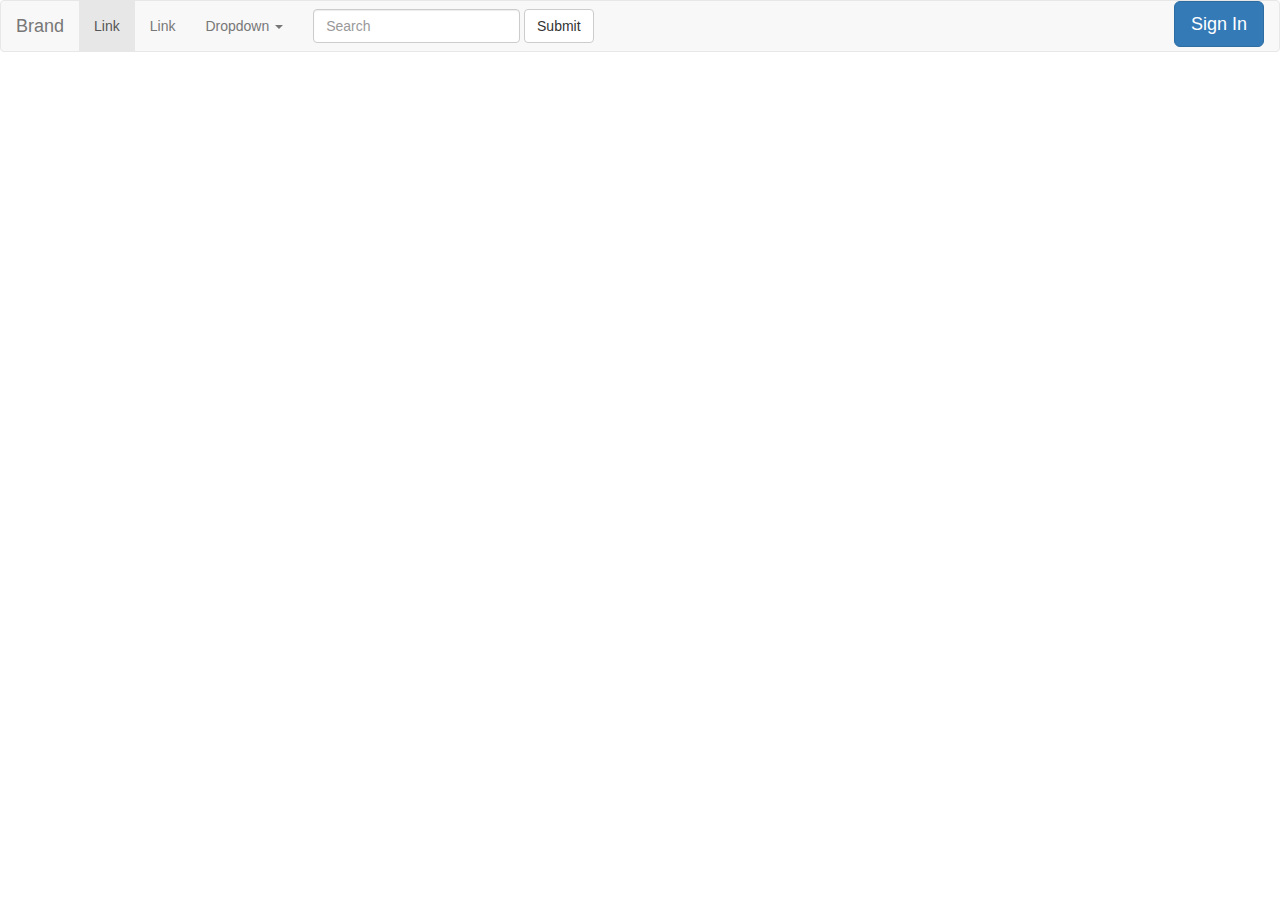
<file: Advance_Python/07-CGI/html/Python_DB/WebApplication/index.html>
<!DOCTYPE html>
<html>
<head lang="en">
    <meta charset="UTF-8">
    <title></title>
    <link rel="stylesheet" href="bootstrap/css/bootstrap.min.css"/>
    <script src="jquery-3.2.1.min.js"></script>
    <script src="bootstrap/js/bootstrap.min.js"></script>
</head>
<body>

<nav class="navbar navbar-default">
  <div class="container-fluid">
    <!-- Brand and toggle get grouped for better mobile display -->
    <div class="navbar-header">
      <button type="button" class="navbar-toggle collapsed" data-toggle="collapse" data-target="#bs-example-navbar-collapse-1" aria-expanded="false">
        <span class="sr-only">Toggle navigation</span>
        <span class="icon-bar"></span>
        <span class="icon-bar"></span>
        <span class="icon-bar"></span>
      </button>
      <a class="navbar-brand" href="#">Brand</a>
    </div>

    <!-- Collect the nav links, forms, and other content for toggling -->
    <div class="collapse navbar-collapse" id="bs-example-navbar-collapse-1">
      <ul class="nav navbar-nav">
        <li class="active"><a href="#">Link <span class="sr-only">(current)</span></a></li>
        <li><a href="#">Link</a></li>
        <li class="dropdown">
          <a href="#" class="dropdown-toggle" data-toggle="dropdown" role="button" aria-haspopup="true" aria-expanded="false">Dropdown <span class="caret"></span></a>
          <ul class="dropdown-menu">
            <li><a href="#">Action</a></li>
            <li><a href="#">Another action</a></li>
            <li><a href="#">Something else here</a></li>
            <li role="separator" class="divider"></li>
            <li><a href="#">Separated link</a></li>
            <li role="separator" class="divider"></li>
            <li><a href="#">One more separated link</a></li>
          </ul>
        </li>
      </ul>
      <form class="navbar-form navbar-left">
        <div class="form-group">
          <input type="text" class="form-control" placeholder="Search">
        </div>
        <button type="submit" class="btn btn-default">Submit</button>
      </form>
      <ul class="nav navbar-nav navbar-right">
        <li>
            <!-- Button trigger modal -->
<button type="button" class="btn btn-primary btn-lg" data-toggle="modal" data-target="#myModal">
  Sign In
</button>

<!-- Modal -->
<div class="modal fade" id="myModal" tabindex="-1" role="dialog" aria-labelledby="myModalLabel">
  <div class="modal-dialog" role="document">
    <div class="modal-content">
      <div class="modal-header">
        <button type="button" class="close" data-dismiss="modal" aria-label="Close"><span aria-hidden="true">&times;</span></button>
        <h4 class="modal-title" id="myModalLabel">Modal title</h4>
      </div>
      <div class="modal-body">
        <form>
  <div class="form-group">
    <label for="exampleInputEmail1">Email address</label>
    <input type="email" class="form-control" id="exampleInputEmail1" placeholder="Email">
  </div>
  <div class="form-group">
    <label for="exampleInputPassword1">Password</label>
    <input type="password" class="form-control" id="exampleInputPassword1" placeholder="Password">
  </div>
  <div class="form-group">
    <label for="exampleInputFile">File input</label>
    <input type="file" id="exampleInputFile">
    <p class="help-block">Example block-level help text here.</p>
  </div>
  <div class="checkbox">
    <label>
      <input type="checkbox"> Check me out
    </label>
  </div>
  <button type="submit" class="btn btn-default">Submit</button>
</form>
      </div>
      <div class="modal-footer">
        <button type="button" class="btn btn-default" data-dismiss="modal">Close</button>
        <button type="button" class="btn btn-primary">Save changes</button>
      </div>
    </div>
  </div>
</div>
        </li>
          <li></li>
      </ul>
    </div><!-- /.navbar-collapse -->
  </div><!-- /.container-fluid -->
</nav>

</body>
</html>
</file>
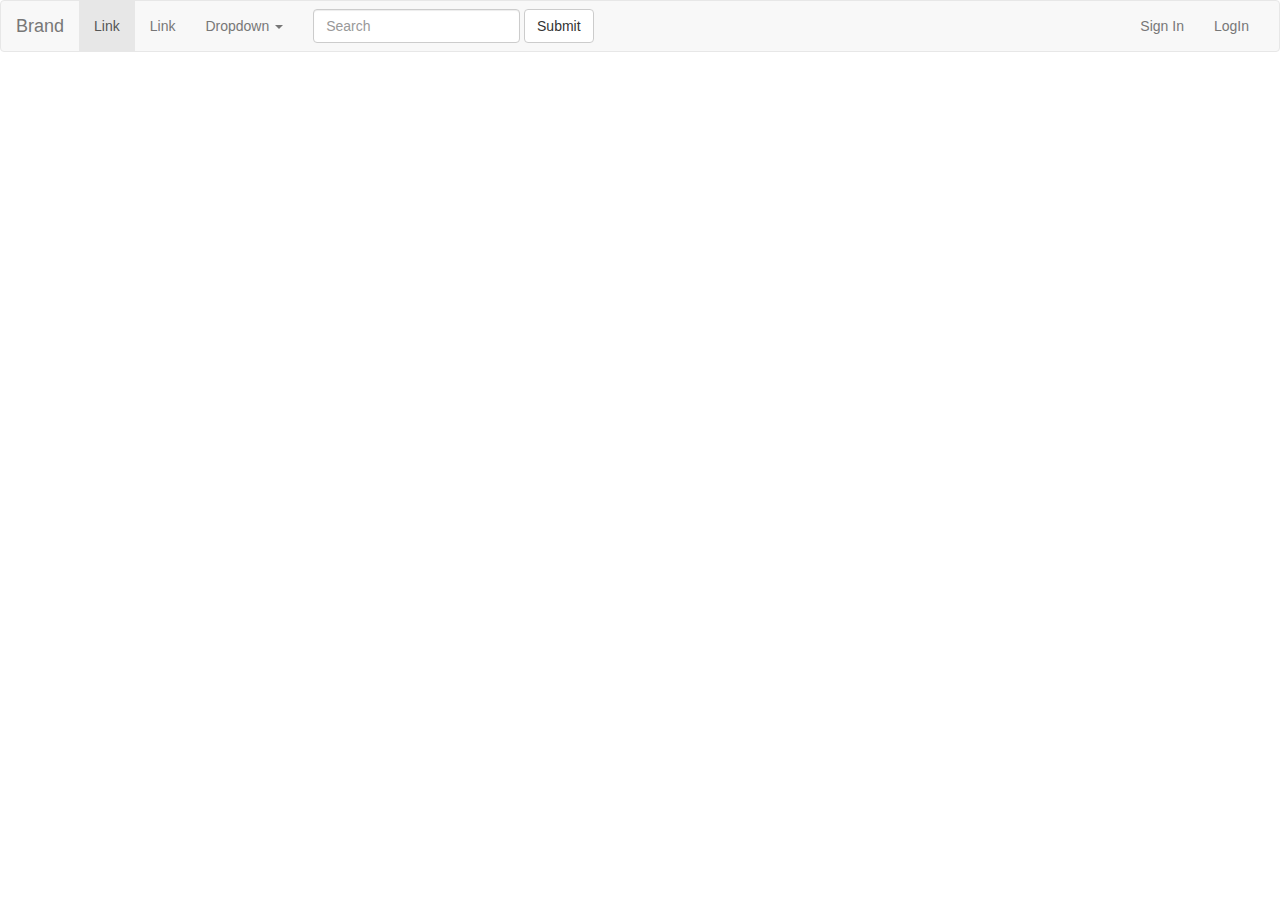
<file: Advance_Python/07-CGI/html/SimpleLogin/e_comm/index.html>
<!DOCTYPE html>
<html>
<head lang="en">
    <meta charset="UTF-8">
    <title></title>
    <link rel="stylesheet" href="bootstrap/css/bootstrap.min.css"/>
</head>
<body>

<nav class="navbar navbar-default">
  <div class="container-fluid">
    <!-- Brand and toggle get grouped for better mobile display -->
    <div class="navbar-header">
      <button type="button" class="navbar-toggle collapsed" data-toggle="collapse" data-target="#bs-example-navbar-collapse-1" aria-expanded="false">
        <span class="sr-only">Toggle navigation</span>
        <span class="icon-bar"></span>
        <span class="icon-bar"></span>
        <span class="icon-bar"></span>
      </button>
      <a class="navbar-brand" href="#">Brand</a>
    </div>

    <!-- Collect the nav links, forms, and other content for toggling -->
    <div class="collapse navbar-collapse" id="bs-example-navbar-collapse-1">
      <ul class="nav navbar-nav">
        <li class="active"><a href="#">Link <span class="sr-only">(current)</span></a></li>
        <li><a href="#">Link</a></li>
        <li class="dropdown">
          <a href="#" class="dropdown-toggle" data-toggle="dropdown" role="button" aria-haspopup="true" aria-expanded="false">Dropdown <span class="caret"></span></a>
          <ul class="dropdown-menu">
            <li><a href="#">Action</a></li>
            <li><a href="#">Another action</a></li>
            <li><a href="#">Something else here</a></li>
            <li role="separator" class="divider"></li>
            <li><a href="#">Separated link</a></li>
            <li role="separator" class="divider"></li>
            <li><a href="#">One more separated link</a></li>
          </ul>
        </li>
      </ul>
      <form class="navbar-form navbar-left">
        <div class="form-group">
          <input type="text" class="form-control" placeholder="Search">
        </div>
        <button type="submit" class="btn btn-default">Submit</button>
      </form>
      <ul class="nav navbar-nav navbar-right">
        <li>
            <!-- Button trigger modal -->
<a href="#" data-toggle="modal" data-target="#myModal">
  Sign In
</a>

<!-- Modal -->
<div class="modal fade" id="myModal" tabindex="-1" role="dialog" aria-labelledby="myModalLabel">
  <div class="modal-dialog" role="document">
    <div class="modal-content">
      <div class="modal-header">
        <button type="button" class="close" data-dismiss="modal" aria-label="Close"><span aria-hidden="true">&times;</span></button>
        <h4 class="modal-title" id="myModalLabel">Sign In</h4>
      </div>
      <div class="modal-body">
        <form action="../../../../cgi-bin/Python_WE/e_comm/register_user.py">
            <div class="form-group">
    <label for="u_name">Enter Name</label>
    <input type="text" class="form-control" id="u_name" placeholder="Name" name="u_name">
  </div>
  <div class="form-group">
    <label for="u_mail">Email address</label>
    <input type="email" class="form-control" id="u_mail" placeholder="Email" name="mail">
  </div>
  <div class="form-group">
    <label for="u_pwd">Password</label>
    <input type="password" class="form-control" id="u_pwd" placeholder="Password" name="pwd">
  </div>
  <input type="submit" class="btn btn-default">
</form>
      </div>
      <div class="modal-footer">
        <button type="button" class="btn btn-default" data-dismiss="modal">Close</button>
        <button type="button" class="btn btn-primary">Save changes</button>
      </div>
    </div>
  </div>
</div>
        </li>
        <li>
            <!-- Button trigger modal -->
<a href="#" data-toggle="modal" data-target="#myModal_2">
  LogIn
</a>

<!-- Modal -->
<div class="modal fade" id="myModal_2" tabindex="-1" role="dialog" aria-labelledby="myModalLabel_2">
  <div class="modal-dialog" role="document">
    <div class="modal-content">
      <div class="modal-header">
        <button type="button" class="close" data-dismiss="modal" aria-label="Close"><span aria-hidden="true">&times;</span></button>
        <h4 class="modal-title" id="myModalLabel_2">Login</h4>
      </div>
      <div class="modal-body">
        <form action="../../../../cgi-bin/Python_WE/e_comm/login.py">
  <div class="form-group">
    <label for="exampleInputEmail1">Email address</label>
    <input type="email" class="form-control" id="exampleInputEmail1" placeholder="Email" name="mail">
  </div>
  <div class="form-group">
    <label for="exampleInputPassword1">Password</label>
    <input type="password" class="form-control" id="exampleInputPassword1" placeholder="Password" name="pwd">
  </div>
  <input type="submit" class="btn btn-default">
</form>
      </div>
      <div class="modal-footer">
        <button type="button" class="btn btn-default" data-dismiss="modal">Close</button>
        <button type="button" class="btn btn-primary">Save changes</button>
      </div>
    </div>
  </div>
</div>
        </li>
      </ul>
    </div><!-- /.navbar-collapse -->
  </div><!-- /.container-fluid -->
</nav>

<script src="jquery-3.2.1.min.js"></script>
<script src="bootstrap/js/bootstrap.min.js"></script>
</body>
</html>
</file>
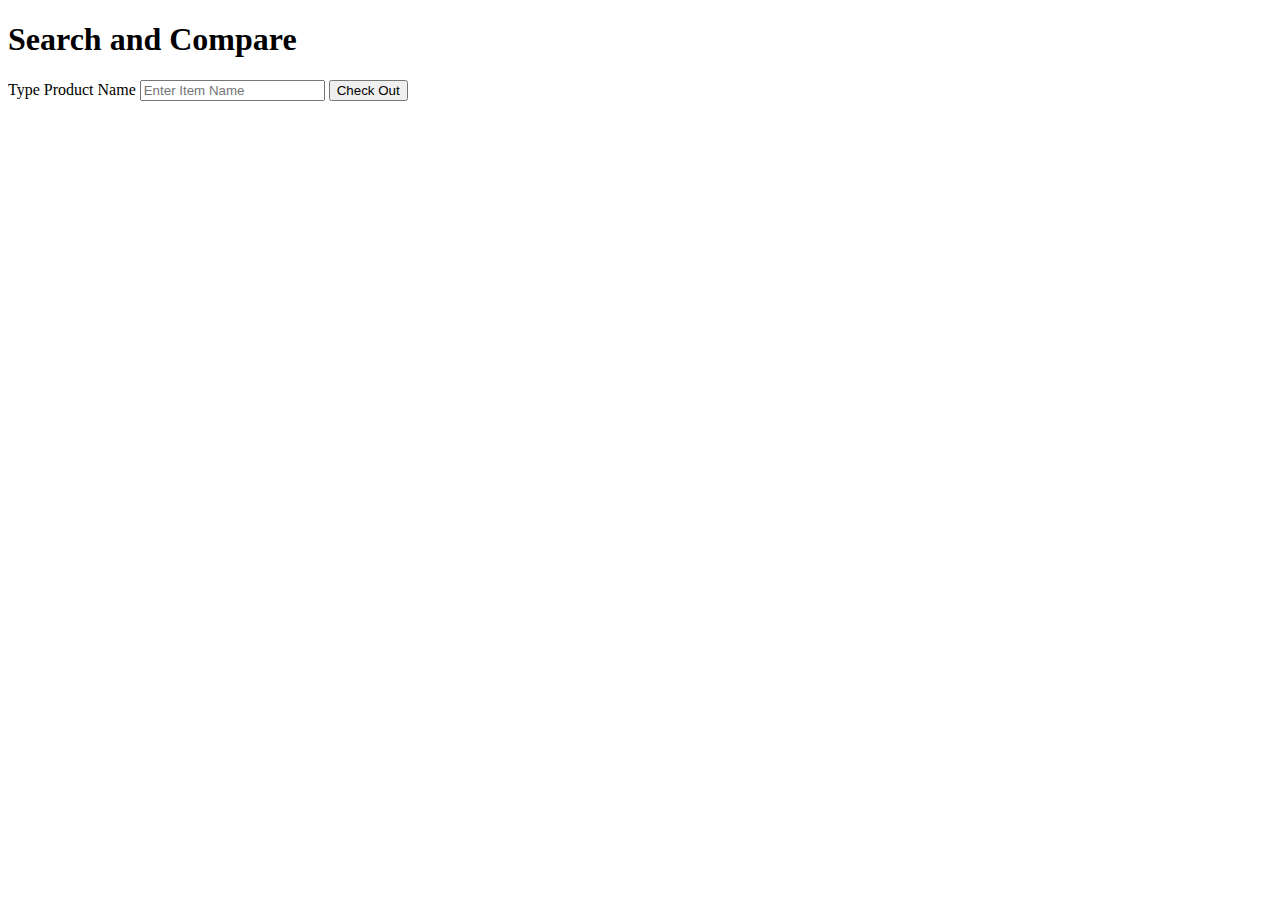
<file: Advance_Python/Crawling/crawler.html>
<!DOCTYPE html>
<html>
<head lang="en">
    <meta charset="UTF-8">
    <title></title>
</head>
<body>

<h1>Search and Compare</h1>

<form action="cgi-bin/ProductComparison.py">
    <label for="box_1">Type Product Name</label>
    <input type="text" placeholder="Enter Item Name" id="box_1" name="item"/>
    <input type="submit" value="Check Out"/>
</form>

</body>
</html>
</file>
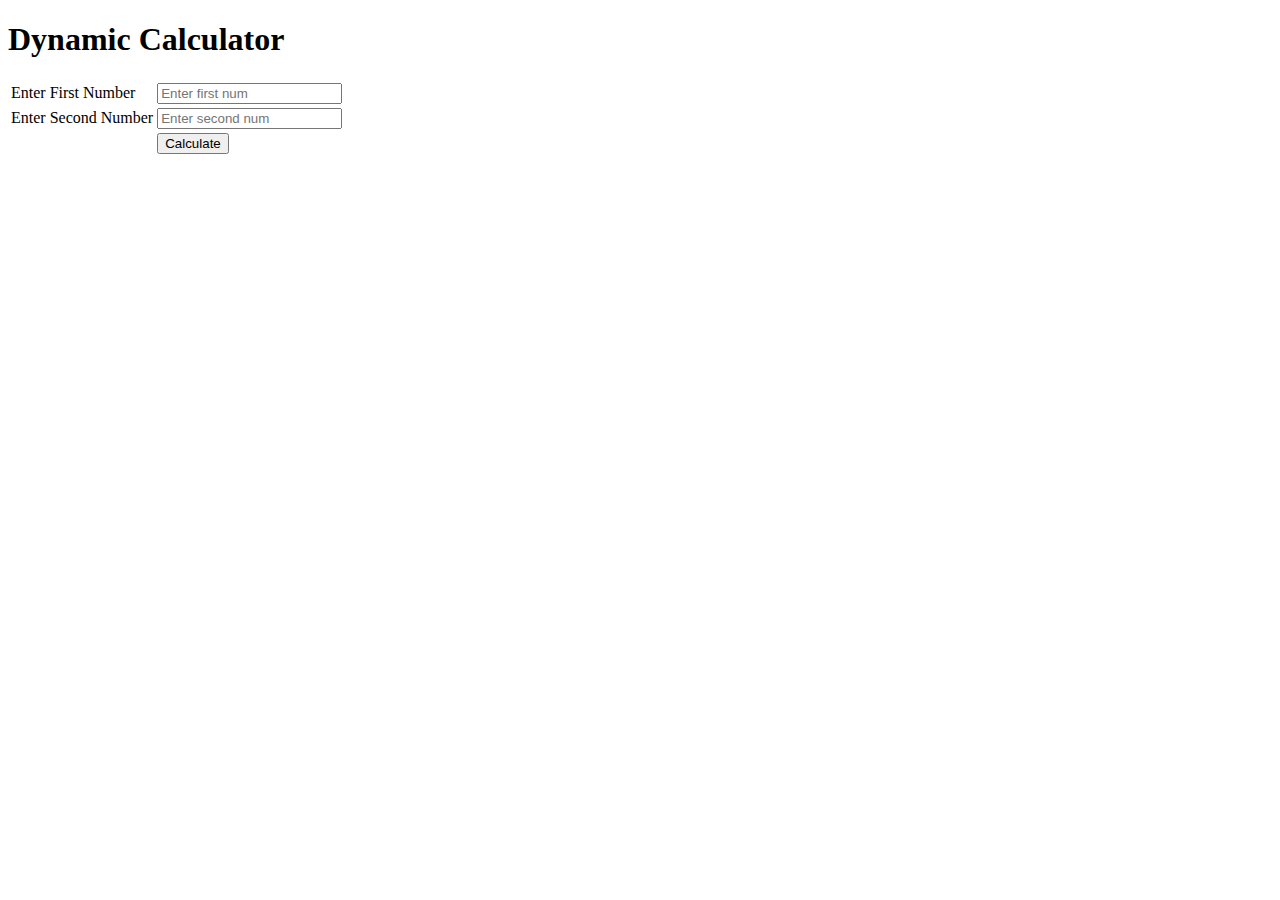
<file: Advance_Python/07-CGI/html/01-SimpleCalc.html>
<!DOCTYPE html>
<html>
<head lang="en">
    <title>Index</title>
</head>
<body>

<h1>Dynamic Calculator</h1>

<form action="../../cgi-bin/Python_Morning/BasicCalculator.py" method="get">
    <table>
        <tr>
            <td>Enter First Number</td>
            <td><input type="text" placeholder="Enter first num" name="f_num"/></td>
        </tr>
        <tr>
            <td>Enter Second Number</td>
            <td><input type="text" placeholder="Enter second num" name="s_num"/></td>
        </tr>
        <tr>
            <td></td>
            <td><input type="submit" value="Calculate"/></td>
        </tr>
    </table>
</form>

</body>
</html>
</file>
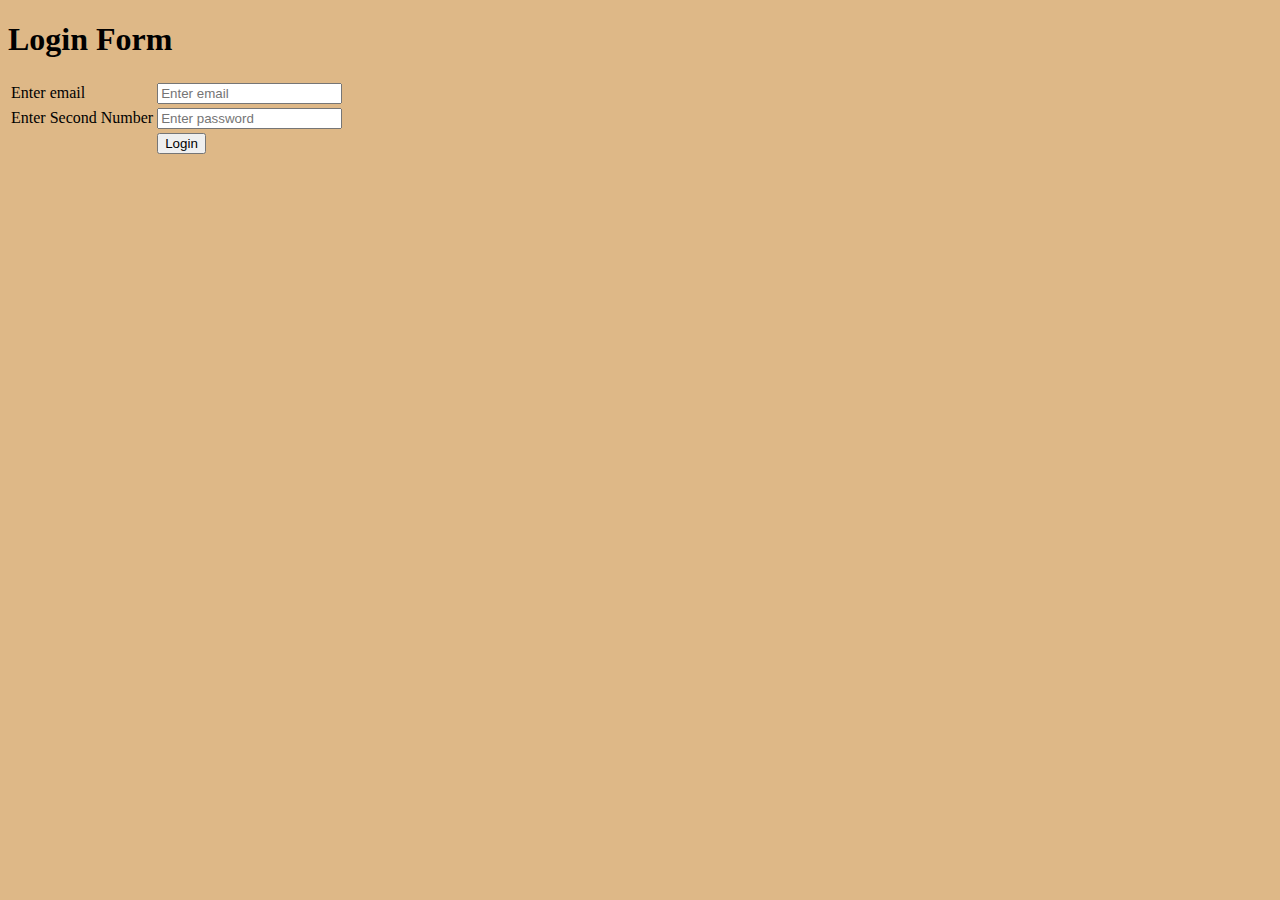
<file: Advance_Python/07-CGI/html/02-LoginForm.html>
<!DOCTYPE html>
<html>
<head lang="en">
    <meta charset="UTF-8">
    <title></title>
    <style>
        body {
            background-color: burlywood;
        }
    </style>
</head>
<body>

<h1>Login Form</h1>

<form action="../../cgi-bin/Python_Morning/login.py" method="post">
    <table>
        <tr>
            <td>Enter email</td>
            <td><input type="email" placeholder="Enter email" name="u_mail"/></td>
        </tr>
        <tr>
            <td>Enter Second Number</td>
            <td><input type="password" placeholder="Enter password" name="u_pwd"/></td>
        </tr>
        <tr>
            <td></td>
            <td><input type="submit" value="Login"/></td>
        </tr>
    </table>
</form>

</body>
</html>
</file>
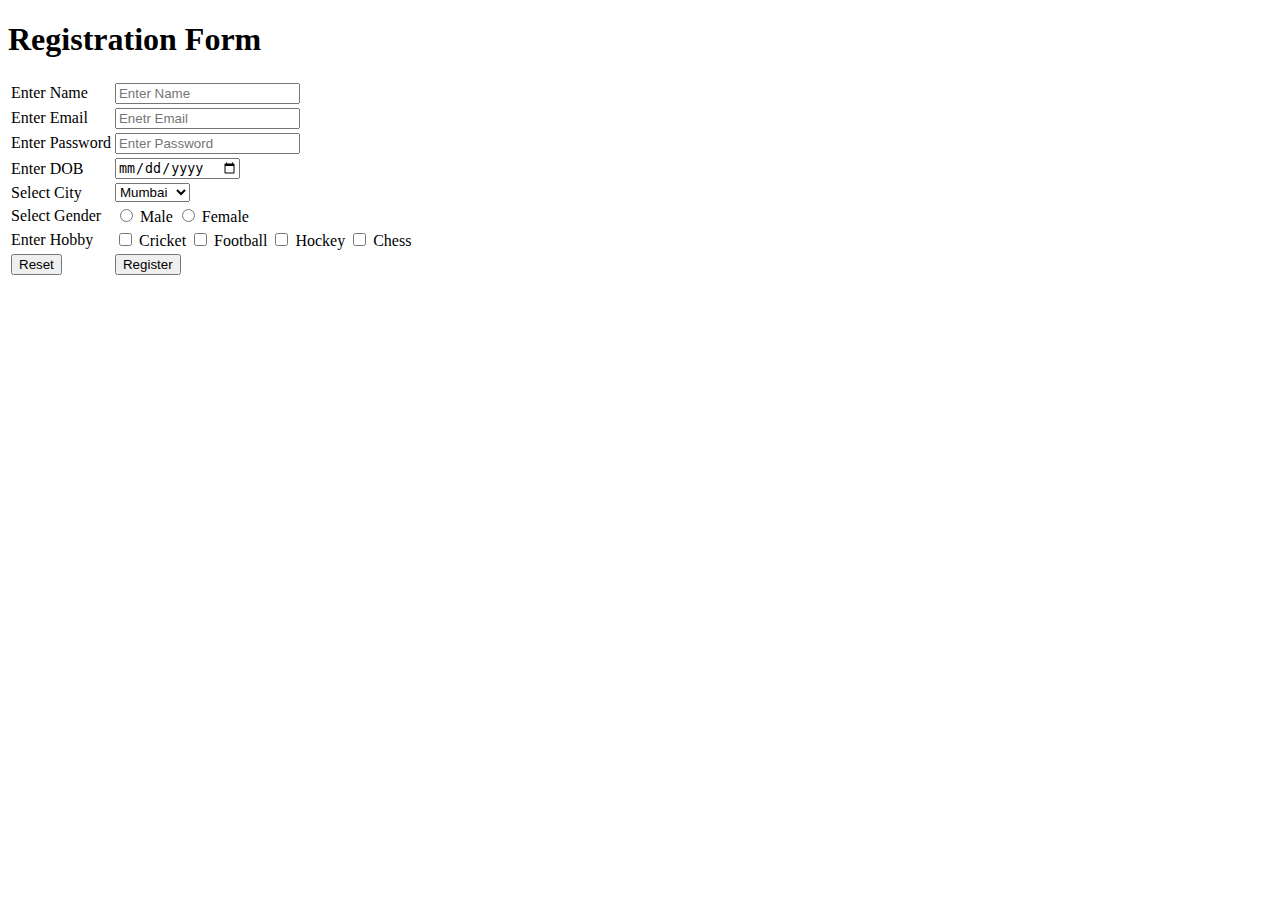
<file: Advance_Python/07-CGI/html/03-RegistrationForm.html>
<!DOCTYPE html>
<html>
<head lang="en">
    <meta charset="UTF-8">
    <title></title>
</head>
<body>

<h1>Registration Form</h1>

<form action="../../cgi-bin/Python_Morning/Registration.py" method="post">
    <table>
        <tr>
            <td>Enter Name</td>
            <td><input type="text" required placeholder="Enter Name" name="u_name"/></td>
        </tr>
        <tr>
            <td>Enter Email</td>
            <td><input type="email" required placeholder="Enetr Email" name="u_mail"/></td>
        </tr>
        <tr>
            <td>Enter Password</td>
            <td><input type="password" required placeholder="Enter Password" name="u_pwd"/></td>
        </tr>
        <tr>
            <td>Enter DOB</td>
            <td><input type="date" required name="u_dob"/></td>
        </tr>
        <tr>
            <td>Select City</td>
            <td>
                <select name="city" required>
                    <option value="mum">Mumbai</option>
                    <option value="del">Delhi</option>
                    <option value="luck">Lucknow</option>
                    <option value="goa">Goa</option>
                </select>
            </td>
        </tr>
        <tr>
            <td>Select Gender</td>
            <td>
                <input type="radio" name="gender" value="m"/> Male
                <input type="radio" name="gender" value="f"/> Female
            </td>
        </tr>
        <tr>
            <td>Enter Hobby</td>
            <td>
                <input type="checkbox" name="hobby" value="Cricket"/> Cricket
                <input type="checkbox" name="hobby" value="Football"/> Football
                <input type="checkbox" name="hobby" value="Hockey"/> Hockey
                <input type="checkbox" name="hobby" value="Chess"/> Chess
            </td>
        </tr>
        <tr>
            <td><input type="reset"/></td>
            <td><input type="submit" value="Register"/></td>
        </tr>
    </table>
</form>

</body>
</html>
</file>
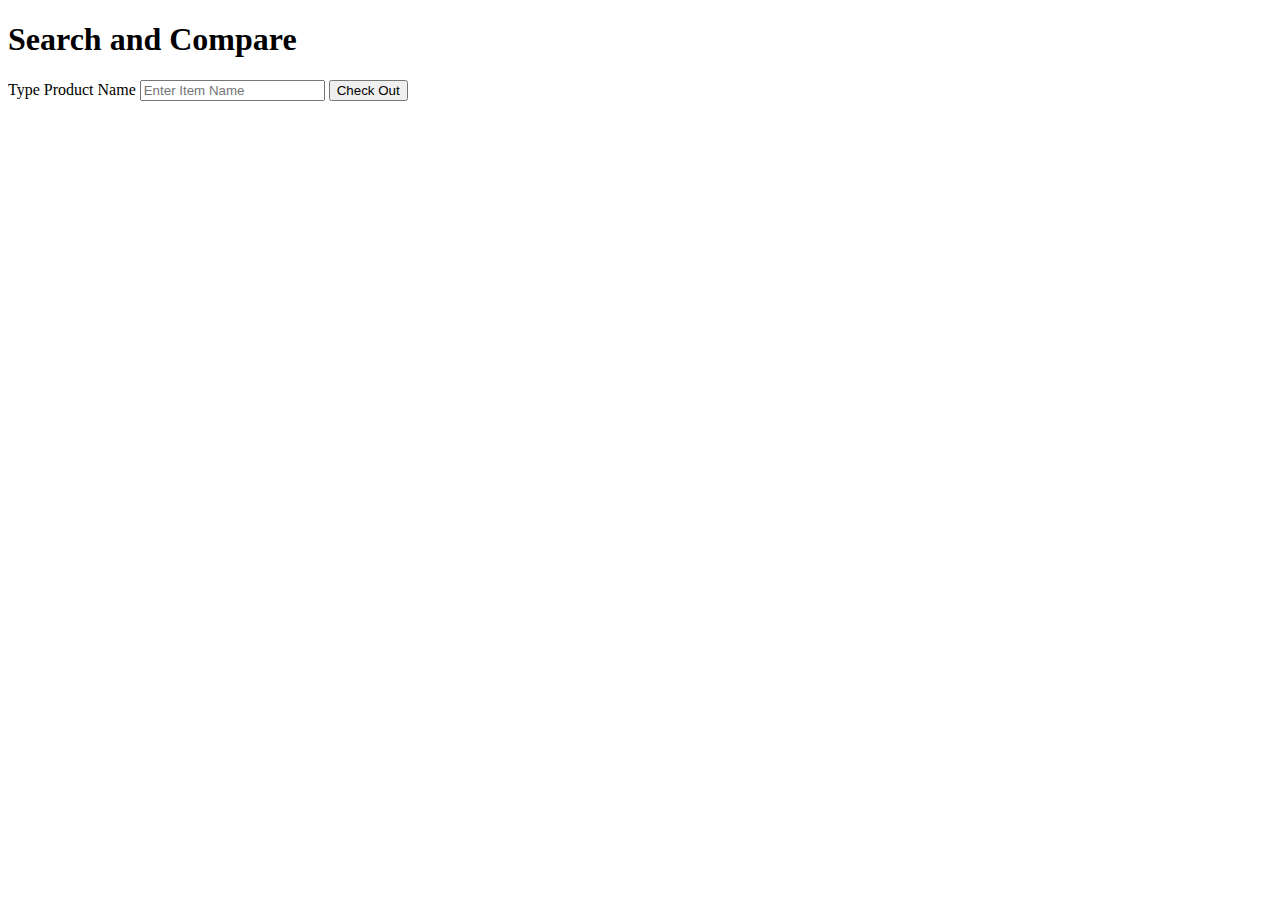
<file: Advance_Python/07-CGI/html/Crawling/crawler.html>
<!DOCTYPE html>
<html>
<head lang="en">
    <meta charset="UTF-8">
    <title></title>
</head>
<body>

<h1>Search and Compare</h1>

<form action="../../../cgi-bin/Crawler/ProductComparison.py">
    <label for="box_1">Type Product Name</label>
    <input type="text" placeholder="Enter Item Name" id="box_1" name="item"/>
    <input type="submit" value="Check Out"/>
</form>

</body>
</html>
</file>
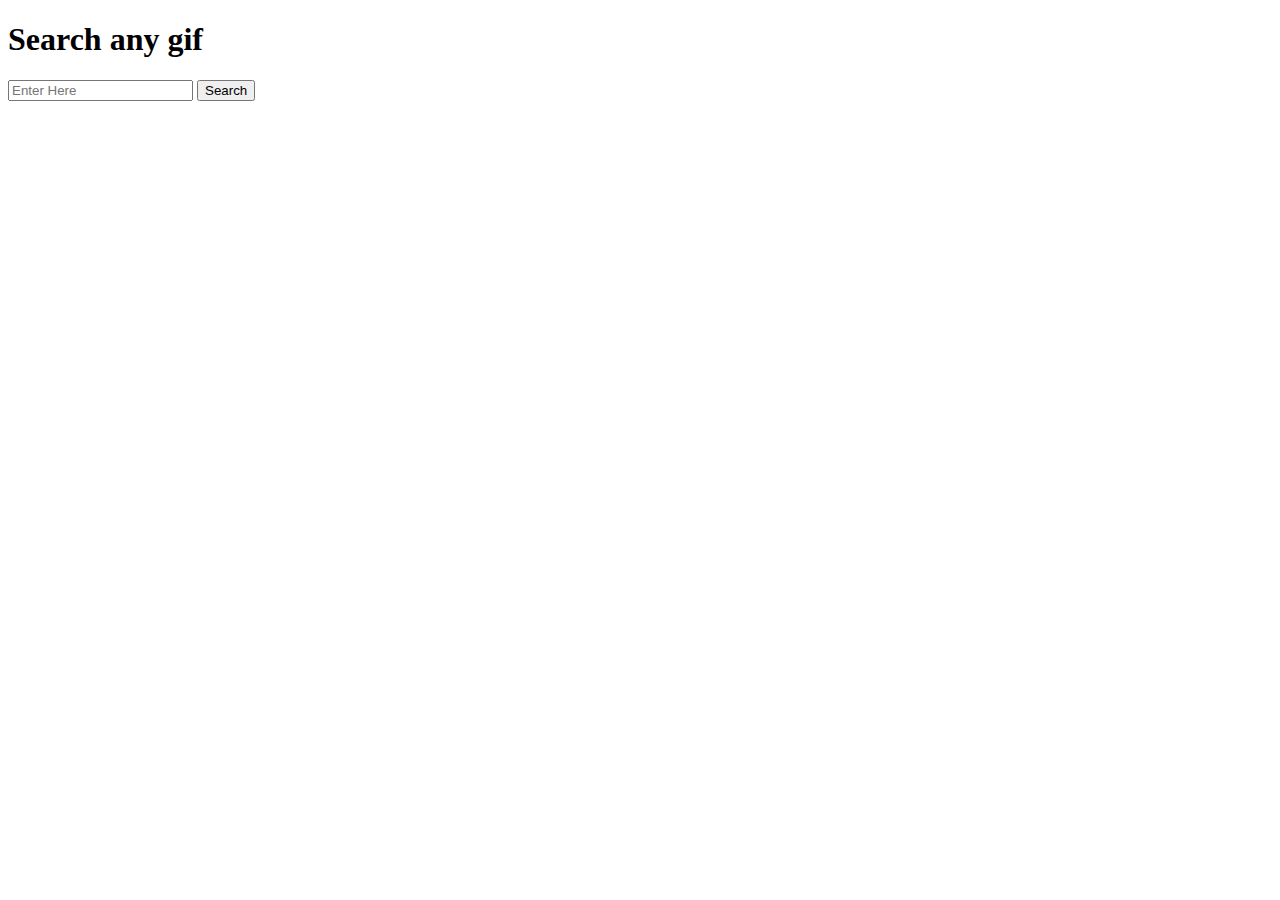
<file: Advance_Python/07-CGI/html/Crawling/giphy.html>
<!DOCTYPE html>
<html>
<head lang="en">
    <meta charset="UTF-8">
    <title></title>
</head>
<body>

<h1>Search any gif</h1>

<form action="../../../cgi-bin/Crawler/giphy.py">
    <input type="text" placeholder="Enter Here" name="box_1"/>
    <input type="submit" value="Search"/>
</form>

</body>
</html>
</file>
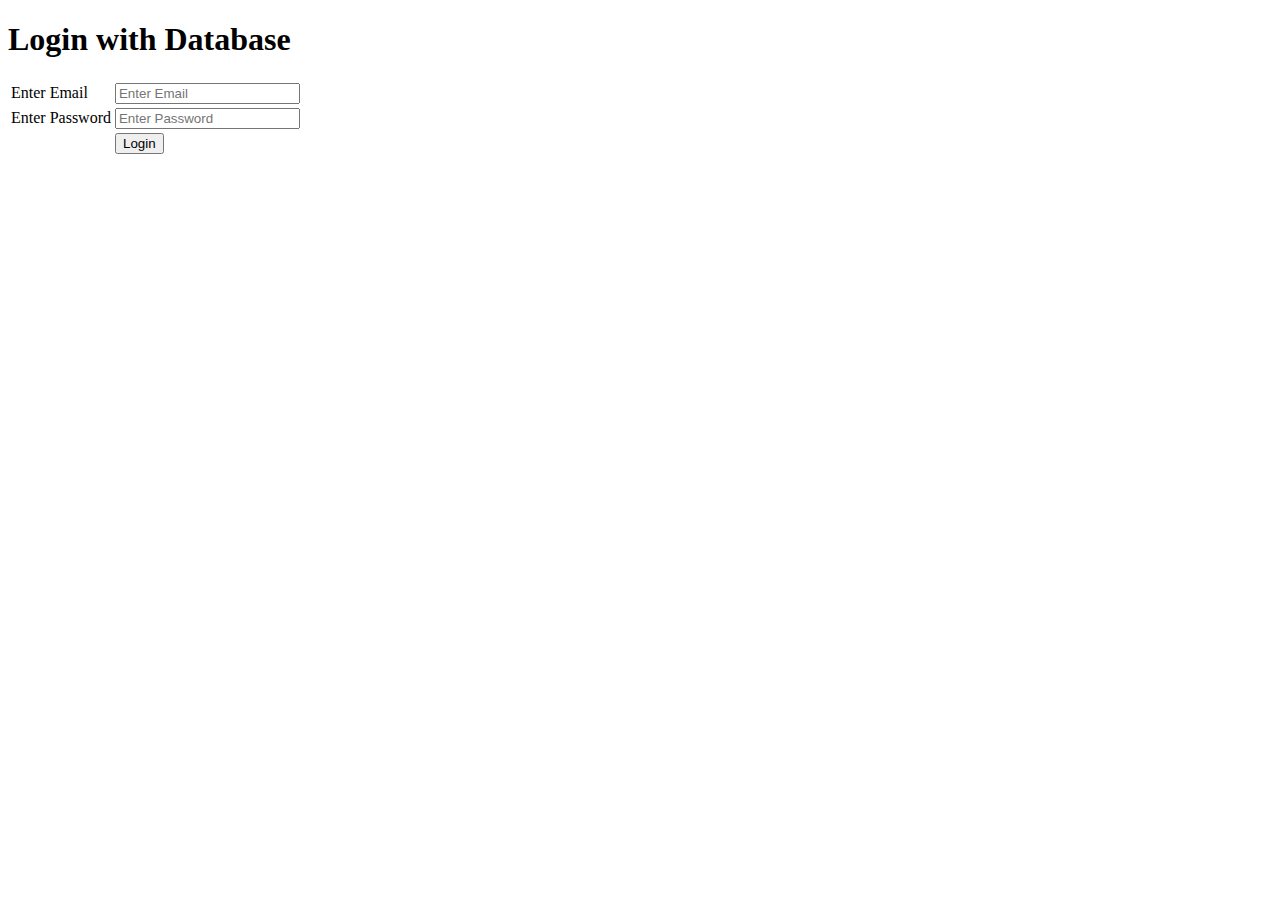
<file: Advance_Python/07-CGI/html/Python_DB/01-LoginDB.html>
<!doctype html>
<html lang="en">
<head>
    <meta charset="UTF-8">
    <title>Document</title>
</head>
<body>

<h1>Login with Database</h1>

<form action="../../../cgi-bin/DB_Handling/01-LoginFromDB.py" method="get">
    <table>
        <tr>
            <td>Enter Email</td>
            <td><input type="email" placeholder="Enter Email" name="u_mail"/></td>
        </tr>
        <tr>
            <td>Enter Password</td>
            <td><input type="password" placeholder="Enter Password" name="u_pwd"/></td>
        </tr>
        <tr>
            <td></td>
            <td><input type="submit" value="Login"/></td>
        </tr>
    </table>
</form>

</body>
</html>
</file>
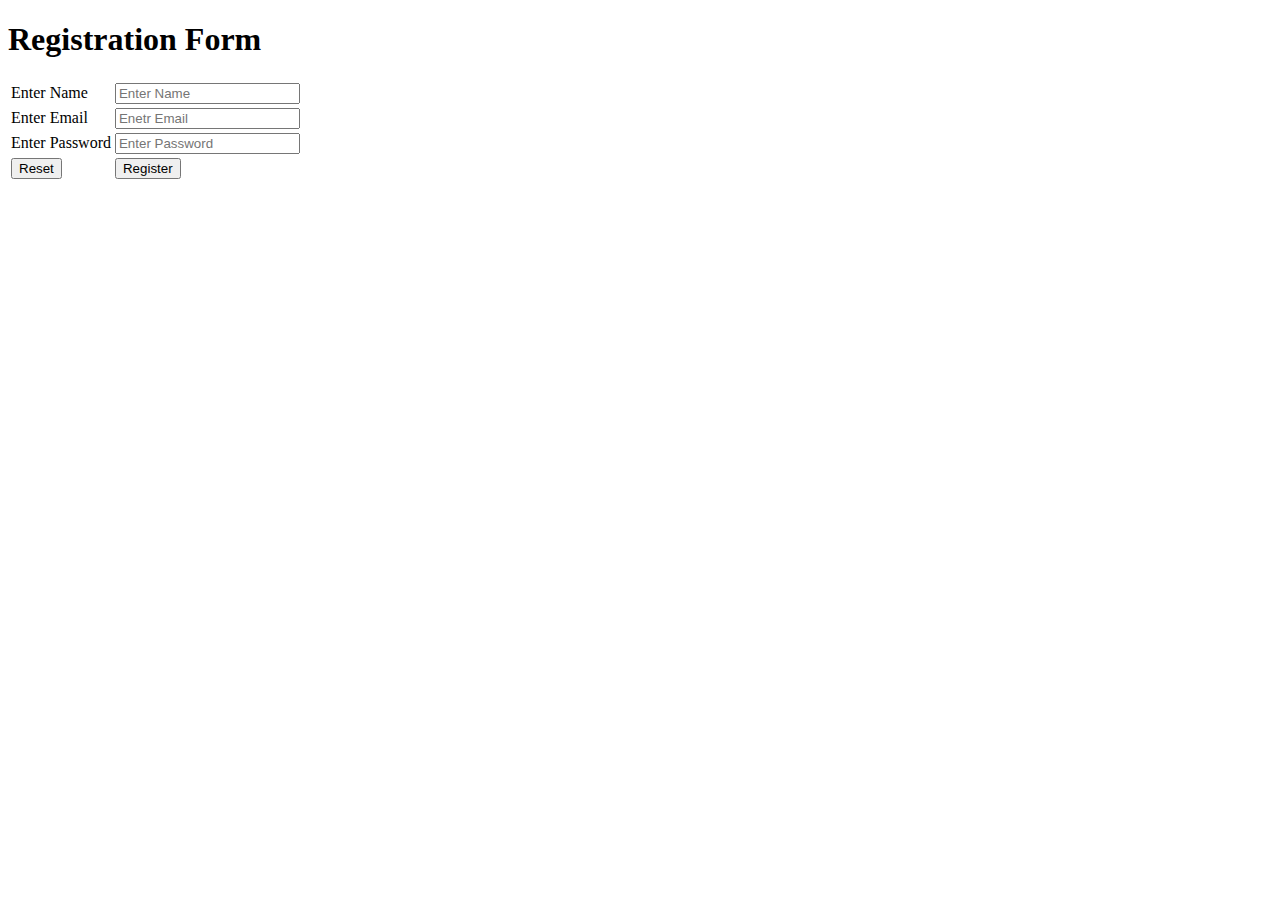
<file: Advance_Python/07-CGI/html/Python_DB/02-Registration.html>
<!DOCTYPE html>
<html>
<head lang="en">
    <meta charset="UTF-8">
    <title></title>
</head>
<body>

<h1>Registration Form</h1>

<form action="../../../cgi-bin/DB_Handling/02-Regsitration.py" method="post">
    <table>
        <tr>
            <td>Enter Name</td>
            <td><input type="text" required placeholder="Enter Name" name="u_name"/></td>
        </tr>
        <tr>
            <td>Enter Email</td>
            <td><input type="email" required placeholder="Enetr Email" name="u_mail"/></td>
        </tr>
        <tr>
            <td>Enter Password</td>
            <td><input type="password" required placeholder="Enter Password" name="u_pwd"/></td>
        </tr>
        <tr>
            <td><input type="reset"/></td>
            <td><input type="submit" value="Register"/></td>
        </tr>
    </table>
</form>

</body>
</html>
</file>
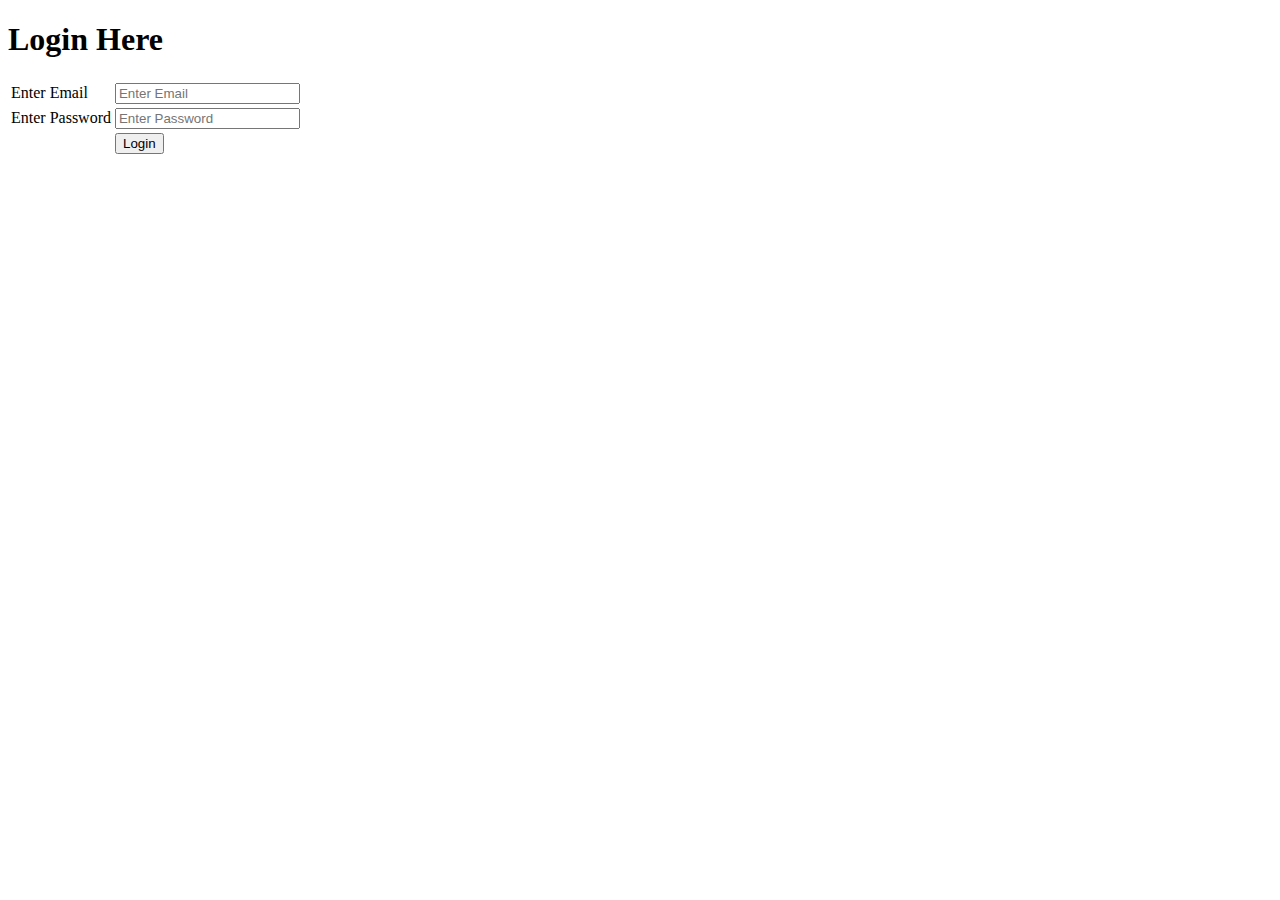
<file: Advance_Python/07-CGI/html/SimpleLogin/DB_Login.html>
<!DOCTYPE html>
<html>
<head lang="en">
    <meta charset="UTF-8">
    <title></title>
</head>
<body>

<h1>Login Here</h1>

<form action="../../../cgi-bin/Python_WE/02-login.py" method="post">
    <table>
        <tr>
            <td>Enter Email</td>
            <td><input type="email" required placeholder="Enter Email" name="mail"/></td>
        </tr>
        <tr>
            <td>Enter Password</td>
            <td><input type="password" required placeholder="Enter Password" name="pwd"/></td>
        </tr>
        <tr>
            <td></td>
            <td><input type="submit" value="Login"/></td>
        </tr>
    </table>
</form>

</body>
</html>
</file>
